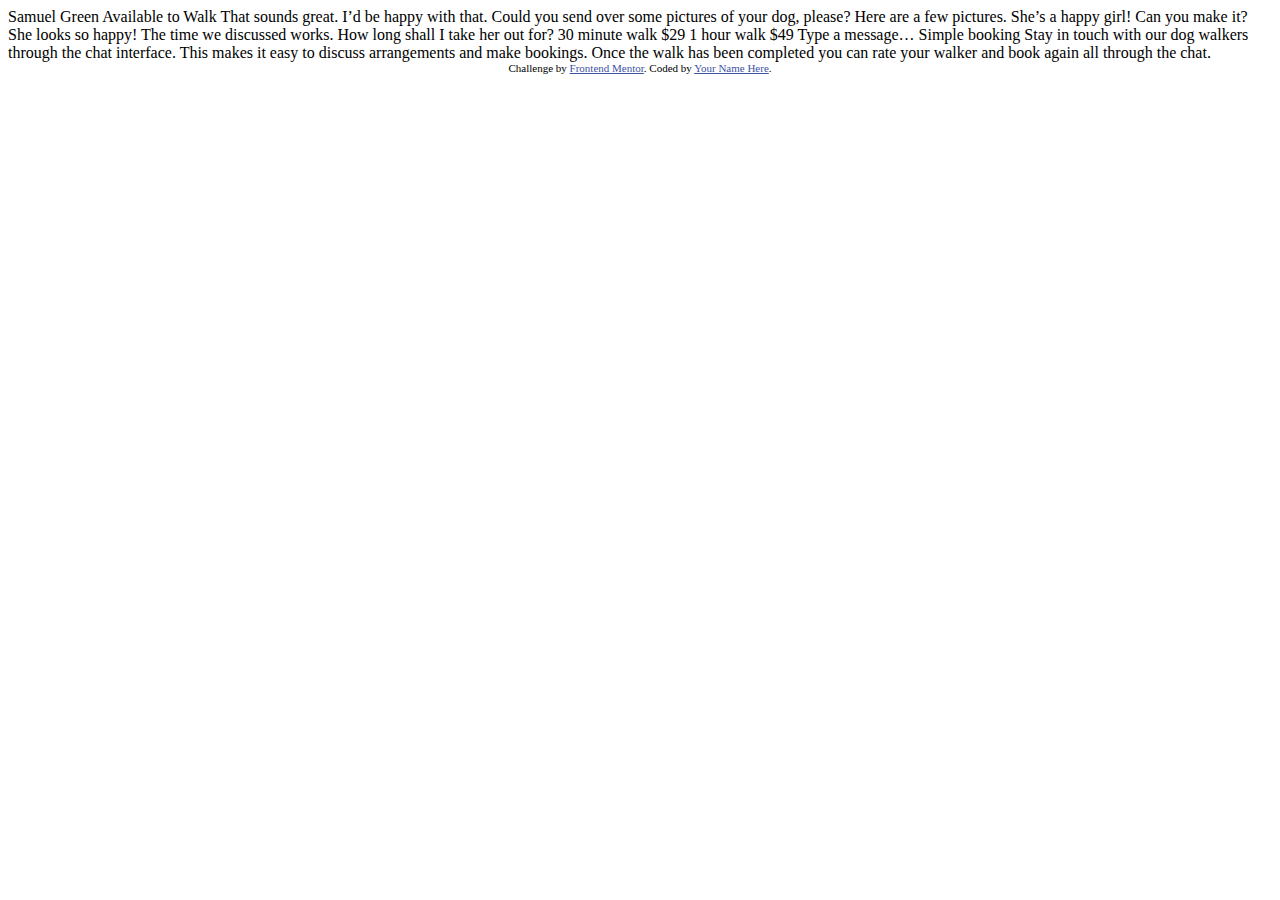
<file: chat-app/index.html>
<!DOCTYPE html>
<html lang="en">
<head>
  <meta charset="UTF-8">
  <meta name="viewport" content="width=device-width, initial-scale=1.0"> <!-- displays site properly based on user's device -->

  <link rel="icon" type="image/png" sizes="32x32" href="./images/favicon-32x32.png">
  
  <title>Frontend Mentor | [Challenge Name Here]</title>

  <!-- Feel free to remove these styles or customise in your own stylesheet 👍 -->
  <!-- Ading a comment to test SSH -->
  <style>
    .attribution { font-size: 11px; text-align: center; }
    .attribution a { color: hsl(228, 45%, 44%); }
  </style>
</head>
<body>

  Samuel Green
  Available to Walk

  That sounds great. I’d be happy with that.

  Could you send over some pictures of your dog, please?

  Here are a few pictures. She’s a happy girl!

  Can you make it?

  She looks so happy! The time we discussed works. How long shall I take her out for?

  30 minute walk
  $29

  1 hour walk
  $49

  Type a message…

  Simple booking

  Stay in touch with our dog walkers through the chat interface. This makes it easy to 
  discuss arrangements and make bookings. Once the walk has been completed you can rate 
  your walker and book again all through the chat.
  
  <div class="attribution">
    Challenge by <a href="https://www.frontendmentor.io?ref=challenge" target="_blank">Frontend Mentor</a>. 
    Coded by <a href="#">Your Name Here</a>.
  </div>
</body>
</html>
</file>
